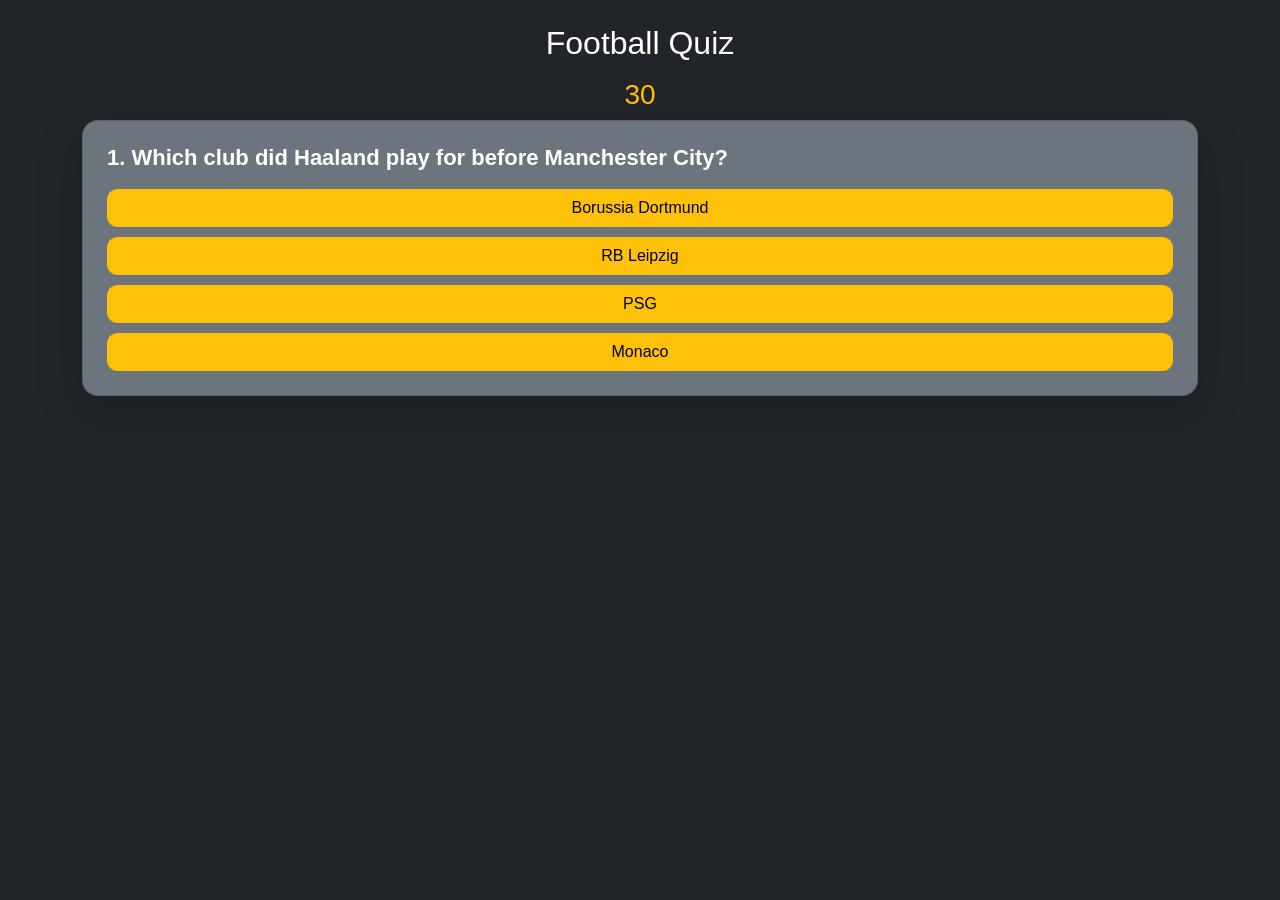
<file: quiz.html>
<!DOCTYPE html>
<html lang="en">

<head>
    <meta charset="UTF-8">
    <meta name="viewport" content="width=device-width, initial-scale=1.0">
    <title>Football Quiz</title>
    <link href="https://cdn.jsdelivr.net/npm/bootstrap@5.3.2/dist/css/bootstrap.min.css" rel="stylesheet">
    <link rel="stylesheet" href="style.css">
</head>

<body class="bg-dark text-white">

    <div class="container py-4">
        <h2 class="text-center mb-3">Football Quiz</h2>
        <h5 id="timer" class="text-center text-warning fs-3">30</h5>

        <div id="quizBox" class="card bg-secondary text-white p-4 shadow-lg"></div>
    </div>

    <script src="script.js"></script>
</body>

</html>
</file>
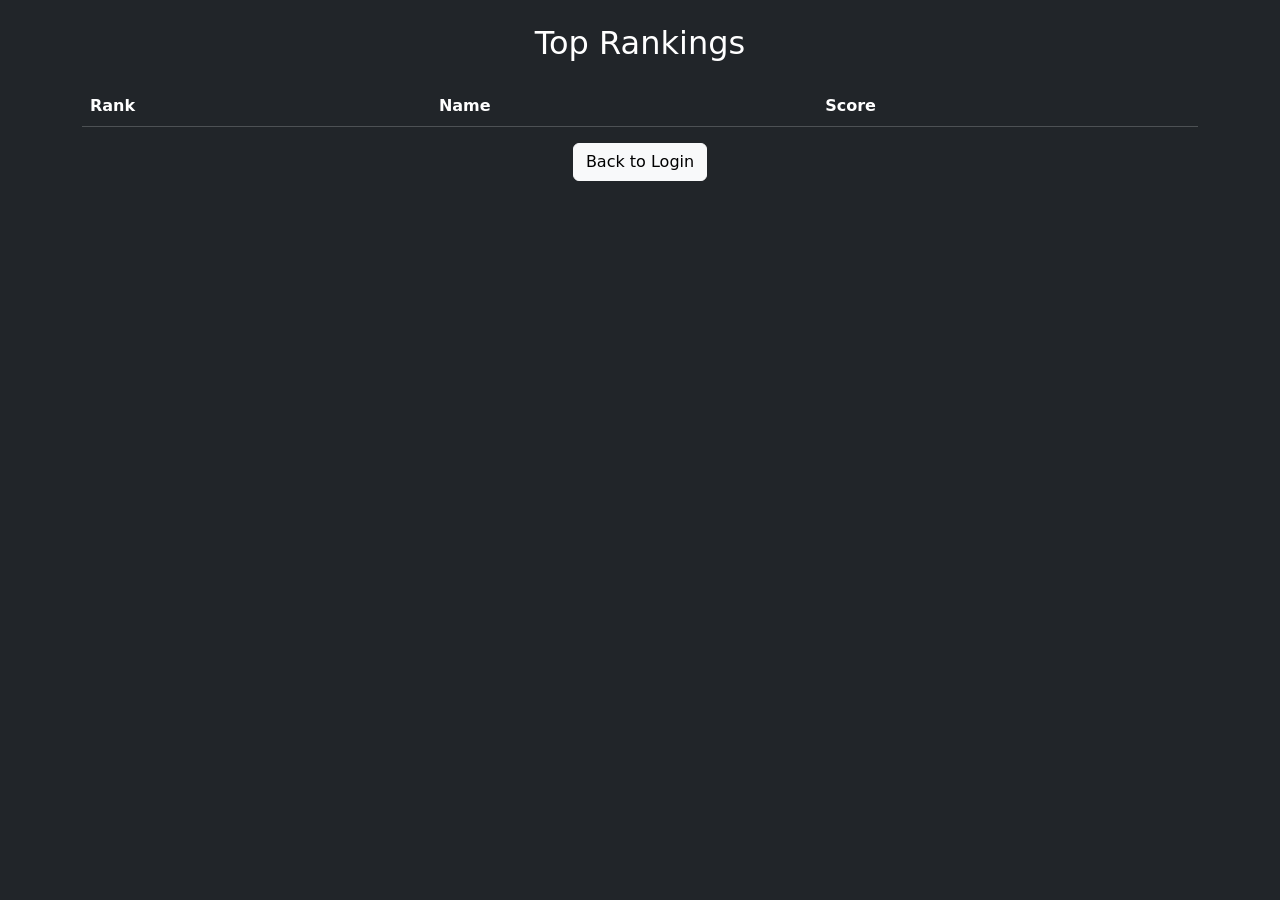
<file: ranking.html>
<!DOCTYPE html>
<html lang="en">

<head>
    <meta charset="UTF-8">
    <meta name="viewport" content="width=device-width, initial-scale=1.0">
    <title>Ranking</title>
    <link href="https://cdn.jsdelivr.net/npm/bootstrap@5.3.2/dist/css/bootstrap.min.css" rel="stylesheet">
</head>

<body class="bg-dark text-white">

    <div class="container py-4">
        <h2 class="text-center">Top Rankings</h2>

        <table class="table table-dark table-striped mt-4">
            <thead>
                <tr>
                    <th>Rank</th>
                    <th>Name</th>
                    <th>Score</th>
                </tr>
            </thead>
            <tbody id="rankBody"></tbody>
        </table>

        <div class="text-center">
            <a href="index.html" class="btn btn-light">Back to Login</a>
        </div>
    </div>

    <script src="script.js"></script>
</body>

</html>
</file>
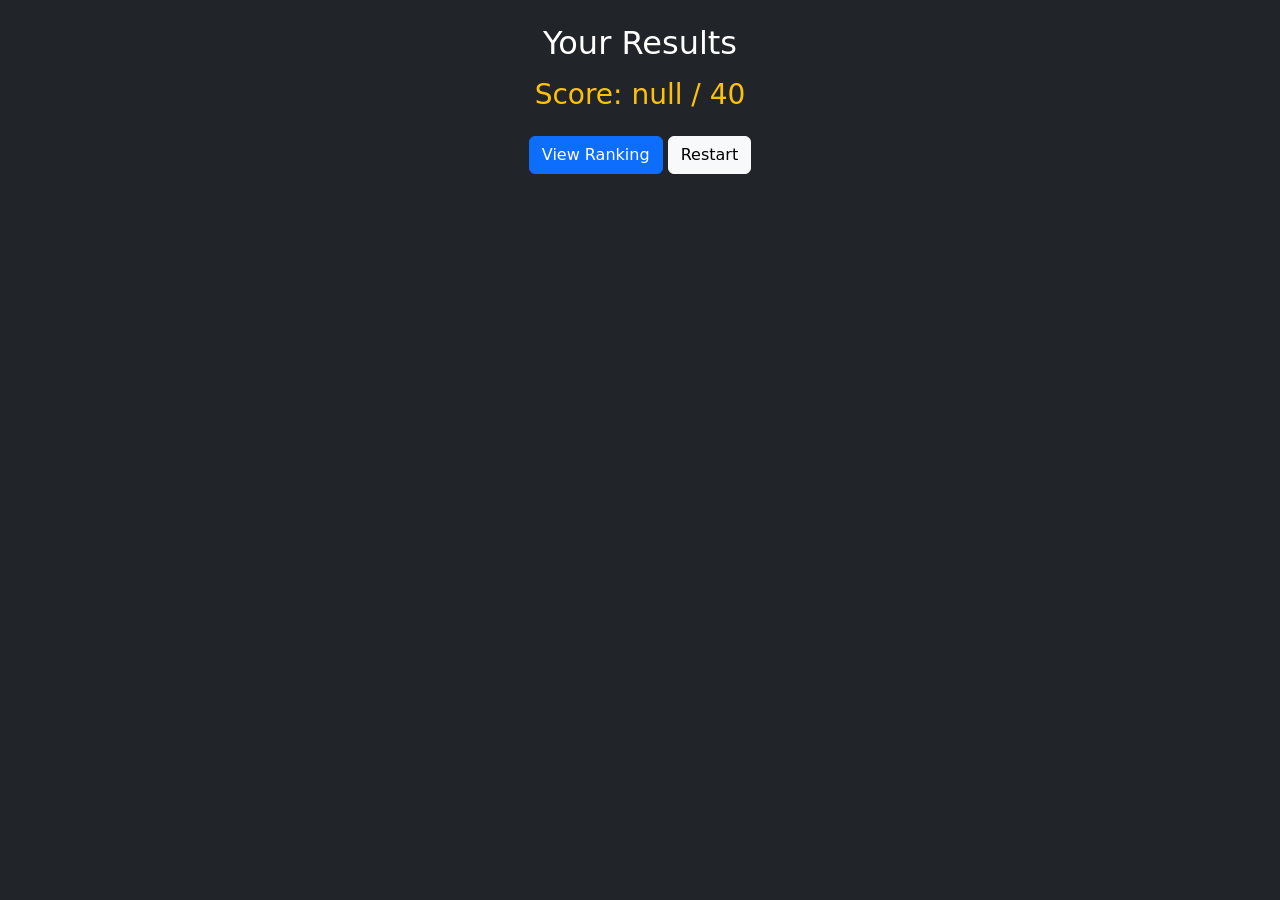
<file: result.html>
<!DOCTYPE html>
<html lang="en">

<head>
    <meta charset="UTF-8">
    <meta name="viewport" content="width=device-width, initial-scale=1.0">
    <title>Quiz Result</title>
    <link href="https://cdn.jsdelivr.net/npm/bootstrap@5.3.2/dist/css/bootstrap.min.css" rel="stylesheet">
</head>

<body class="bg-dark text-white">

    <div class="container py-4">
        <h2 class="text-center">Your Results</h2>

        <h3 id="score" class="text-center text-warning mt-3"></h3>

        <div id="answers" class="mt-4"></div>

        <div class="text-center mt-4">
            <a href="ranking.html" class="btn btn-primary">View Ranking</a>
            <a href="index.html" class="btn btn-light">Restart</a>
        </div>
    </div>

    <script src="script.js"></script>
</body>

</html>
</file>
<file: style.css>
body {
    font-family: Arial, sans-serif;
}

.card {
    border-radius: 16px;
}

.btn {
    border-radius: 10px;
}

#quizBox h4 {
    font-size: 22px;
    font-weight: bold;
}

.option-btn {
    margin-top: 10px;
    width: 100%;
    border-radius: 10px;
}
</file>
